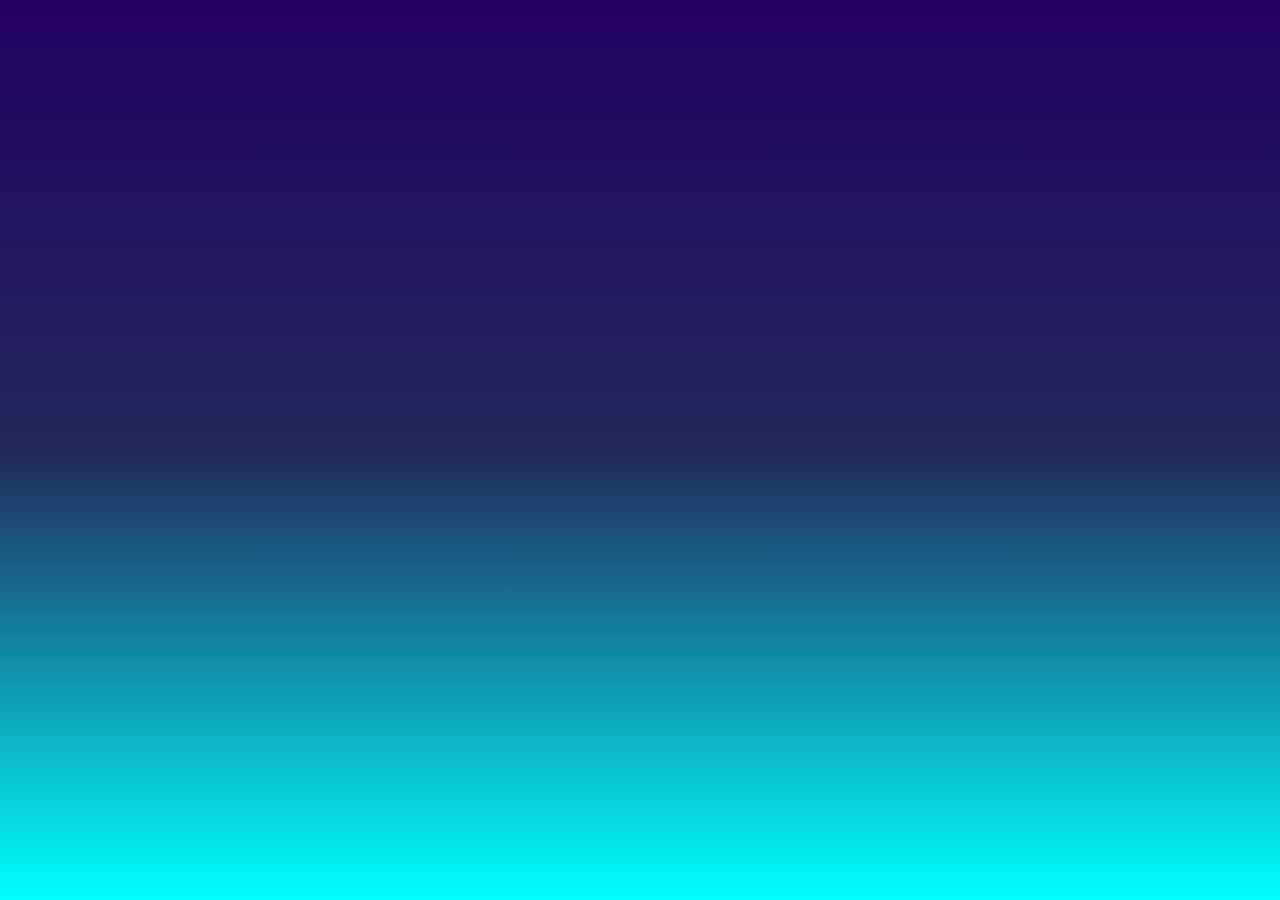
<file: html-pages/personal-training.html>
<!DOCTYPE html>
<html lang="en">
<head>
    <meta charset="utf-8">
	<meta name="viewport" content="width=device-width, initial-scale=1">
	<meta name='author' content='Carter Bochek'>
	<meta name='description' content='Personal Training with Carter Bochek'>
	<meta name='keywords' content='Fitness, Bodybuilding, Personal Training'>
	<link rel="stylesheet" href="/styles/home.css">
	<!-- Load an icon library to show a hamburger menu (bars) on small screens -->
	<link rel="stylesheet" href="https://cdnjs.cloudflare.com/ajax/libs/font-awesome/4.7.0/css/font-awesome.min.css">
	<!--End of Meta Data-->
	<!--Adding Fonts to webpage-->
	<link rel="preconnect" href="https://fonts.googleapis.com">
	<link rel="preconnect" href="https://fonts.gstatic.com" crossorigin>
	<link href="https://fonts.googleapis.com/css2?family=Lora&family=Roboto+Condensed&display=swap" rel="stylesheet">
	<!--Change the icon of my website-->
	<link rel="shortcut icon" href="images/cube-solid.svg" />
	<!--End of Fonts-->

	<title>Personal Training with Carter Bochek</title>
</head>
<body>
    
</body>
</html>
</file>
<file: styles/home.css>
@media (max-width: 2560px) {
* {
	margin: auto;
	color: white;
}
h1, h2, h3, a {
	font-family: 'Roboto Condensed', sans-serif;
}
h2 {
	font-weight: 450;
    background: -webkit-linear-gradient(45deg, #9c77ff, aqua 80%);
    -webkit-background-clip: text;
    -webkit-text-fill-color: transparent;
	width: 10vw;
	width: 20vw;
	margin: 0;
}
h1 {
	font-size: 2.5em;
}
/* em {
	background-color: rgba(0, 0, 0, 0.747);
	padding: 0vh 2vw;
	border-radius: 1em;
} */
.fa.fa-bars {
	visibility: hidden;
}
.emphasis {
	background-color: rgba(0, 0, 0, 1);
	padding: 0vh 2vw;
	border-radius: 1em;
}
a {
	text-decoration: none;
}
body {
	background: linear-gradient(#240164, #22295a, aqua);
	background-attachment: fixed;
	overflow-x: hidden;
}
header {
	text-align: center;
	background-color: rgba(0, 0, 0, 0.850);
/*////////////////////////////////////////////// */
/*Line 17 - 18 will lock header into place*/
/*////////////////////////////////////////////// */
	position: sticky;
	top: 0;
	padding: 1%;
	-webkit-transition: right 1s;
	transition: right 1s;
}
nav {
	transition: right 1s;
	margin-bottom: 2vh;
}
.hidden {
	display: none;
}
.nav-btn {
	text-decoration: none;
	font-size: 1.5em;
	color: white;
	padding: 0.75em 1em;
	border-radius: 1em;
	transition: 400ms;
	margin: 0em 0.2em;
}
.nav-btn:hover {
	background-color: white;
	color: black;
}
h1#my-name {
	display: inline-block;
	text-align: center;
	font-size: 3.2em;
	color: white;
	padding: 1.5%;
	transition: 400ms;
	border-radius: 1em;
	/* border-bottom: solid 1px #9c77ff; */
	margin-bottom: 10vh;
}
#my-profile {
	min-height: 100vh;
	min-width: 100vw;
	text-align: left;
	margin-top: 5vh;
	margin-left: 10vw;
}
/* #profile-picture {
	height: 38vh;
	width: 18vw; */
	/*border: solid white 3px;*/
	/* border-radius: 50%; 
	margin-top: 5vh;
	margin-left: 1vw;
	transition: 400ms; */
/* } */
h2.brief-description {
	color: white;
	font-size: 2.5em;
	font-weight: 450;
    background: -webkit-linear-gradient(45deg, #9c77ff, aqua 80%);
    -webkit-background-clip: text;
    -webkit-text-fill-color: transparent;
}
h1#my-name:hover {
	transform: scale(1.2);
}
img#profile-picture:hover {
	transform: scale(1.2);
}
div#my-description {
	display: flex;
	min-height: 100vh;	
	background-color: rgba(0, 0, 0, 0.850);
	justify-items: center;
}
div.description-box {
	flex: 1;
	margin-left: 5vw;
	margin-right: 1vw;
	margin-top: 20vh;
	border-radius: 2em;
}
.description-box h2 {
	margin-left: 2vw;
	margin-top: 1vh;
}
.description-box p {
	font-family: 'Lora', serif;
	margin-right: 1vw;
	margin-left: 2vw;
	margin-top: 4vh;
	margin-bottom: 1vh;
	font-size: 1.2em;
}
.description-box h3 {
	margin-left: 2vw;
	margin-top: 1vh;
	margin-bottom: 1vh;
}

/*////////////////////////////////////////////// */
/*#workspace-picture is the flex container*/
/*////////////////////////////////////////////// */
div#fitness-info {
	flex: 1;
	margin-left: 1vw;
	background-color: white;
}
/*////////////////////////////////////////////// */
/*#my-setup is the actual image*/
/*////////////////////////////////////////////// */
img#my-setup {
	height: 59vh;
	width: 40vw;	
	border-radius: 2em;
	box-shadow: 2px 2px 2px black;
}
#my-projects {
	height: 100vh;
}
#project-heading {
	margin-left: 2vw;
	/* flex: 1; */
}
a#project-button {
	margin-bottom: 30vh;
}
.project-title {
	text-align: center;
	margin: 10%;
}
/*////////////////////////////////////////////// */
/*Applying a grid to project-wrapper*/
/*////////////////////////////////////////////// */
div.project-wrapper {
	height: 100vh;
	display: grid;
	grid-template-columns: repeat(3, 1fr);
}
.project-image {
	object-fit: cover;	
	border-radius: 1em;
	box-shadow: 1px 1px 1px black;
	height: 43vh;
	width: 30vw;
}
.projects {
	text-align: center;	
	text-decoration: none;
}
footer {
	text-align: center;
}
section#contact-section {
    background: black;
    margin-top: 30vh;
}
#your-message {
	color: black;
}
.contact-heading {
	padding: 10%;
}
.contact-form {
	height: 60vh;
	padding-top: 10vh;
}
.form-container {
	margin: 3vh 0vw;
}
input {
	color: black;
	margin-left: 1vw;
	padding: 0.2em;
	text-align: center;
	border-radius: 0.5em;
	margin-right: 8vw;
}
input:focus {
	text-decoration: none;
	
}
#message {
	min-height: 10vh;
	min-width: 30vw;
	margin-right: 10vw;
  }
.your-message {
	color: grey;
	text-align: center;
	border-radius: 0.5em;
}
/* .btn-theme {
	display: inline-block;
	text-align: center;
	font-size: 2.5em;
	color: white;
	padding: 1.5%;
	transition: 400ms;
	border-radius: 1em;
	margin-bottom: 9vh;
} */
input.nav-btn {
	background-color: black;
	margin-top: 8vh;
	border: none;
	cursor: pointer;
}
.my-media {
	height: 10vh;
	width: 5vw;
	margin-top: 5vh;
}
#scroll-btn {
	font-size: 2em;
	background-color: rgba(0, 0, 0, 0.5);
	color: white;
	padding-left: 5px;
	border: none;
	border-radius: 50%;
	height: 6vh;
	width: 3vw;
	position: fixed;
	right: 5vw;
	bottom: 4vh;
	/* box-shadow: 1px 1px 1px #2b2b2b; */
	transition: 400ms;
	cursor: pointer;
	
}
#scroll-btn:hover {
	transform: scale(1.5);
	background-color: rgba(0, 0, 0, 1);
}
/*Defining the website when the width is 1366px wide and lower*/
@media (max-width: 1366px) {
a.nav-btn {
		font-size: 1.3em;
}
h1#my-name {
		font-size: 2.3em;
}
h1#my-name:hover {
	font-size: 3.5em;	
}
h2.brief-description {
	font-size: 2.3em;
}
a {
	border: none;
	font-size: 1em;
}
a:hover {
	background: none;
	color: #BCBCBC;
}
#profile-picture {
	height: 30vh;
	width: 19vw;
}
/* #profile-picture:hover {
	height: 32vh;
	width: 22vw;
} */
#scroll-btn {
	height: 6vh;
	width: 4vw;
}
.my-media {
	height: 10vh;
	width: 7vw;
	margin-top: 5.5vh;
  }
/* #scroll-btn:hover {
	height: 7vh;
	width: 4.5vw;
} */
/*Defining the website when the width is 1024px wide and lower*/
@media (max-width: 1024px) {
	#scroll-btn {
		height: 6vh;
		width: 5.4vw;
	}
	#profile-picture {
		height: 30vh;
		width: 25vw;
	}
}
@media (max-width: 500px) {
*:hover {
	-webkit-transform: none;
    -moz-transform: none;
    -ms-transform: none;
    transform: none;
}
.fa.fa-bars {
	margin-right: 85vw;
	visibility: visible;
	}
#nav-menu {
	display: none;
	padding-right: 85vw;
	height: 18vh;
	line-height: 4vh;
}
#profile-picture:hover {
	transform: none;
}
#my-name:hover {
	transform: none;
}
h1#my-name {
	font-size: 3.3em;
	background: none;
	margin: 0%;
  }
  #profile-picture {
	height: 31vh;
	width: 51vw;
	border-radius: 50%;
	margin: 5vh 0vh;
  }
  div.project-wrapper {
	grid-template-columns: repeat(1, 1fr);
  }
  /*Scroll Button is currently broken on mobile, so hiding it for now*/
  #scroll-btn:hover {
	transform: none;
  }
  #scroll-btn {
	background-color: rgba(0, 0, 0, 1.0);
	height: 6vh;
	width: 11.4vw;
}
/*Description box is too small, I need to change the flex layout to columns*/
div#my-description {
	flex-direction: column;
}
div.description-box {
	text-align: center;
	margin: 5%;
	padding: 2%;
}
img#my-setup {
	margin-left: 3vw;
	margin-bottom: 16vh;
	height: 41vh;
	width: 92vw;
}
/*Hiding Desktop Navigation buttons; creating a mobile menu instead*/
#nav-menu {
	overflow: hidden;
	text-align: left;
}
/* Style the hamburger menu */
.nav-menu a.icon {
	background: black;
	display: block;
	position: absolute;
	right: 0;
	top: 0;
  }
  /* Add a grey background color on mouse-over */
.nav-menu a:hover {
	background-color: #ddd;
	color: black;
  }
  .project-image {
	height: 40vh;
	width: 75vw;
	margin-top: 10%;
  }
  #contact-section {
	margin-top: 100rem;
  }
  #comments {
	width: 40vw;
	height: 3vh;
  }
  .my-media {
	height: 10vh;
	width: 17vw;
	margin-top: 13vh;
  }
}
}
}
</file>
